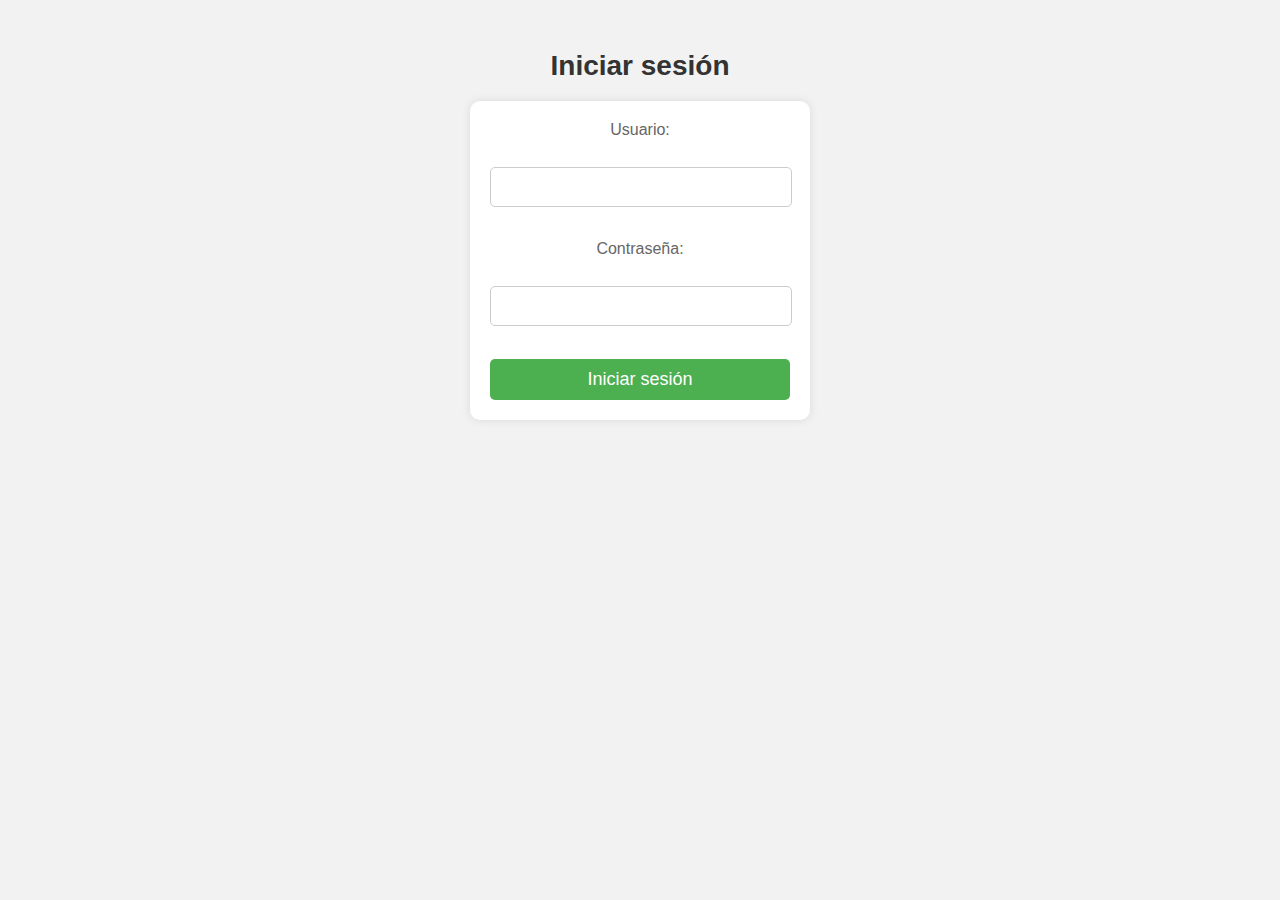
<file: src/main/webapp/index.html>
<!DOCTYPE html>
<html>
    <head>
        <title>Start Page</title>
        <meta http-equiv="Content-Type" content="text/html; charset=UTF-8">
        <link rel="stylesheet" href="CSS/style.css"/>
    </head>
    <body>
    <h1>Iniciar sesión</h1>
    <form action="servletLogin" method="post">
        <label for="usuario">Usuario:</label><br>
        <input type="text" id="usuario" name="usuario" required><br><br>
        <label for="contrasena">Contraseña:</label><br>
        <input type="password" id="contrasena" name="contrasena" required><br><br>
        <input type="submit" value="Iniciar sesión">
    </form>
</body>
</html>
</file>
<file: src/main/webapp/CSS/style.css>
body {
    font-family: 'Arial', sans-serif;
    background-color: #f2f2f2;
    text-align: center;
    margin-top: 50px;
}

h1 {
    color: #333;
    font-size: 28px;
}

form {
    width: 300px;
    margin: 0 auto;
    background: #fff;
    padding: 20px;
    border-radius: 10px;
    box-shadow: 0 0 10px rgba(0,0,0,0.1);
}

label {
    display: block;
    margin-bottom: 10px;
    color: #666;
}

input[type="text"], input[type="password"] {
    width: calc(100% - 20px);
    padding: 10px;
    margin-bottom: 15px;
    border: 1px solid #ccc;
    border-radius: 5px;
    font-size: 16px;
}

input[type="submit"] {
    width: 100%;
    padding: 10px;
    background-color: #4CAF50;
    border: none;
    color: white;
    font-size: 18px;
    cursor: pointer;
    border-radius: 5px;
    transition: background-color 0.3s;
}

input[type="submit"]:hover {
    background-color: #45a049;
}
</file>
